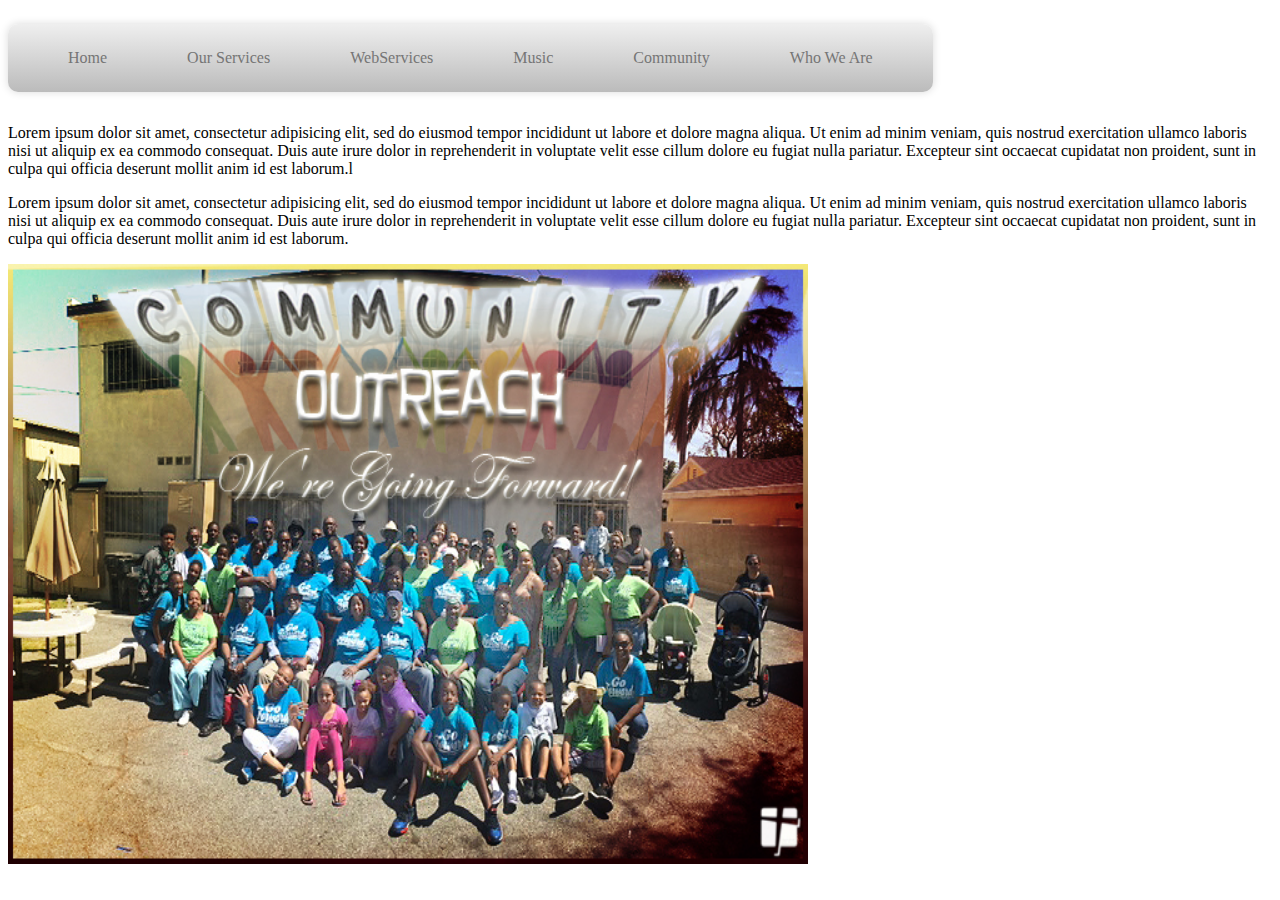
<file: community.html>
<!DOCTYPE html>
<html>
<head>
<link rel="stylesheet" type="text/css" href="index.css">
	<title>
		<h1 class="community_title">
			Giving to our Community
		</h1>
	</title>

</head>
</head>
	<nav>
		<ul>
			<li><a href="index.html">Home</a></li>
			<li><a href="#photography.html"> Our Services</a>
				<ul>
					<li><a href="photography.html">Photography</a></li>
					<li><a href="photography.html">Videography</a></li>
				</ul>
			</li>
			<li><a href="front_end.html">WebServices</a>
				<ul>
					<li><a href="front_end.html">front-End Development</a></li>
					<li><a href="front_end.html">Back-End Development</a></li>
				</ul>
			</li>	
			<li><a href="music.html">Music</a>
				<ul>
					<li><a href="music.html">Artists</a></li>
				</ul>
					<ul>
					<li><a href="music.html">Bhayes</a></li>
					</ul>
			</li>
			<li><a href="community.html">Community</a>
				<ul>
					<li><a href="community.html">Community Outreach</a></li>
					<li><a href="community.html">Charties</a></li>
					<li><a href="community.html">Community Service</a></li>
				</ul>
			</li>		
			<li><a href="#">Who We Are</a></li>

		</ul>

	</nav>
<body>
	<div class="community_content">

		<p class="c_p1">
			
			Lorem ipsum dolor sit amet, consectetur adipisicing elit, sed do eiusmod
			tempor incididunt ut labore et dolore magna aliqua. Ut enim ad minim veniam,
			quis nostrud exercitation ullamco laboris nisi ut aliquip ex ea commodo
			consequat. Duis aute irure dolor in reprehenderit in voluptate velit esse
			cillum dolore eu fugiat nulla pariatur. Excepteur sint occaecat cupidatat non
			proident, sunt in culpa qui officia deserunt mollit anim id est laborum.l			
		</p>

		<p class="c_p2">
			Lorem ipsum dolor sit amet, consectetur adipisicing elit, sed do eiusmod
			tempor incididunt ut labore et dolore magna aliqua. Ut enim ad minim veniam,
			quis nostrud exercitation ullamco laboris nisi ut aliquip ex ea commodo
			consequat. Duis aute irure dolor in reprehenderit in voluptate velit esse
			cillum dolore eu fugiat nulla pariatur. Excepteur sint occaecat cupidatat non
			proident, sunt in culpa qui officia deserunt mollit anim id est laborum.
		</p>

		<img src="images/community_outreach.jpg" height="600" width="800">
	</div>



</body>
</html>
</file>
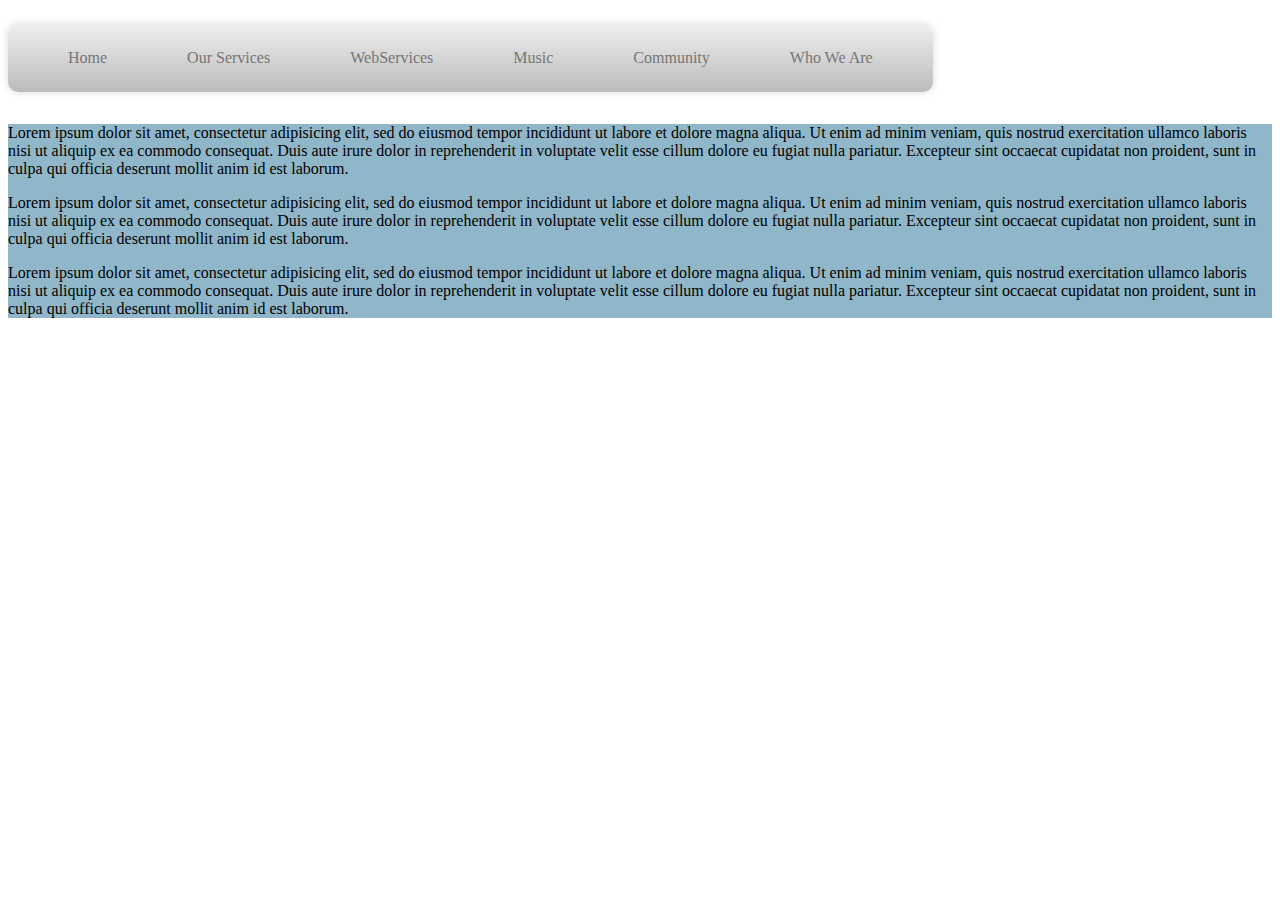
<file: front_end.html>
<!DOCTYPE html>
<html>
<head>
<link rel="stylesheet" type="text/css" href="index.css">
	<title>
		<h2>Web development</h2>
	</title>
</head>

<nav>
		<ul>
			<li><a href="index.html">Home</a></li>
			<li><a href="#photography.html"> Our Services</a>
				<ul>
					<li><a href="photography.html">Photography</a></li>
					<li><a href="photography.html">Videography</a></li>
				</ul>
			</li>
			<li><a href="front_end.html">WebServices</a>
				<ul>
					<li><a href="front_end.html">front-End Development</a></li>
					<li><a href="front_end.html">Back-End Development</a></li>
				</ul>
			</li>	
			<li><a href="music.html">Music</a>
				<ul>
					<li><a href="music.html">Artists</a></li>
				</ul>
					<ul>
					<li><a href="music.html">Bhayes</a></li>
					</ul>
			</li>
			<li><a href="community.html">Community</a>
				<ul>
					<li><a href="community.html">Community Outreach</a></li>
					<li><a href="community.html">Charties</a></li>
					<li><a href="community.html">Community Service</a></li>
				</ul>
			</li>		
			<li><a href="#">Who We Are</a></li>

		</ul>

	</nav>
<body>

<div class="web_content">
	<p>
		Lorem ipsum dolor sit amet, consectetur adipisicing elit, sed do eiusmod
		tempor incididunt ut labore et dolore magna aliqua. Ut enim ad minim veniam,
		quis nostrud exercitation ullamco laboris nisi ut aliquip ex ea commodo
		consequat. Duis aute irure dolor in reprehenderit in voluptate velit esse
		cillum dolore eu fugiat nulla pariatur. Excepteur sint occaecat cupidatat non
		proident, sunt in culpa qui officia deserunt mollit anim id est laborum.
	</p>
	<div class="web_p">
		<p>
			Lorem ipsum dolor sit amet, consectetur adipisicing elit, sed do eiusmod
			tempor incididunt ut labore et dolore magna aliqua. Ut enim ad minim veniam,
			quis nostrud exercitation ullamco laboris nisi ut aliquip ex ea commodo
			consequat. Duis aute irure dolor in reprehenderit in voluptate velit esse
			cillum dolore eu fugiat nulla pariatur. Excepteur sint occaecat cupidatat non
			proident, sunt in culpa qui officia deserunt mollit anim id est laborum.
		</p>
	</div>	
	<div class="web_p2">
		<p>
			Lorem ipsum dolor sit amet, consectetur adipisicing elit, sed do eiusmod
			tempor incididunt ut labore et dolore magna aliqua. Ut enim ad minim veniam,
			quis nostrud exercitation ullamco laboris nisi ut aliquip ex ea commodo
			consequat. Duis aute irure dolor in reprehenderit in voluptate velit esse
			cillum dolore eu fugiat nulla pariatur. Excepteur sint occaecat cupidatat non
			proident, sunt in culpa qui officia deserunt mollit anim id est laborum.
		</p>
	</div>	
</div>



</body>
</html>
</file>
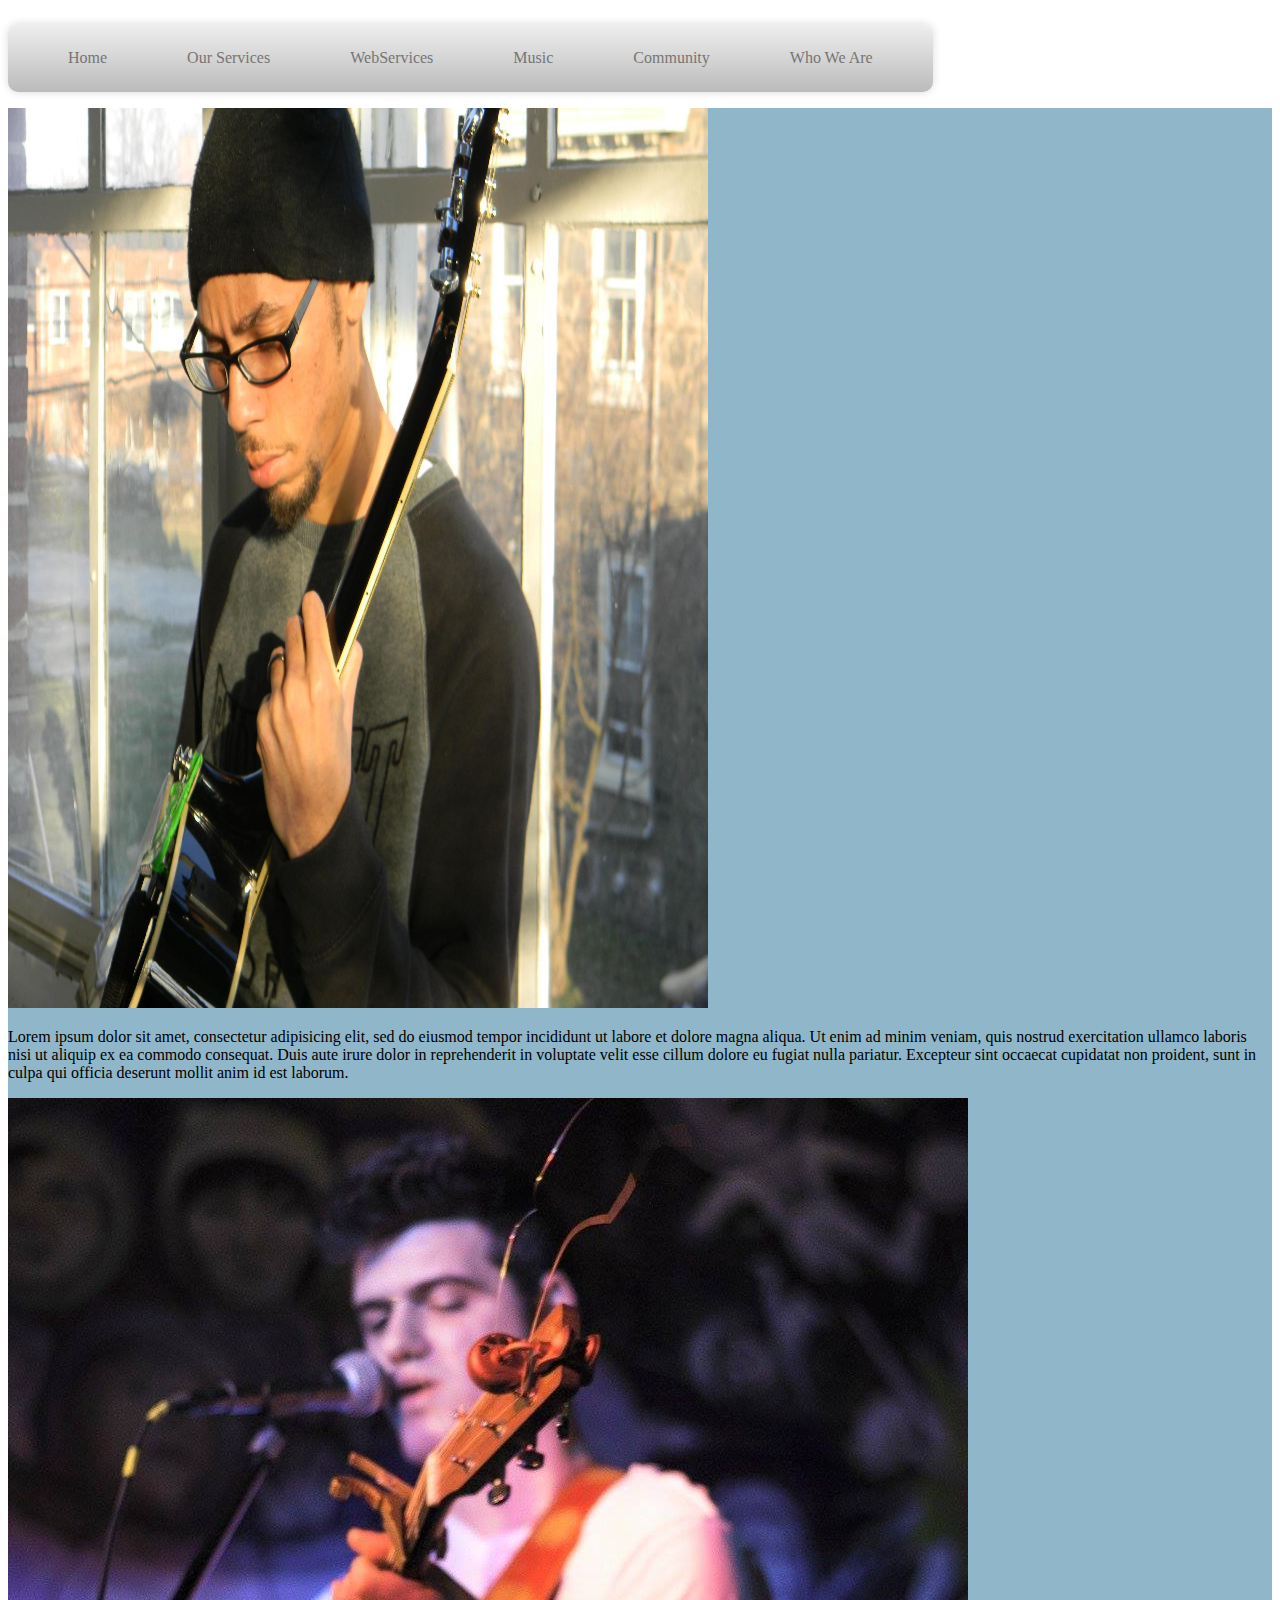
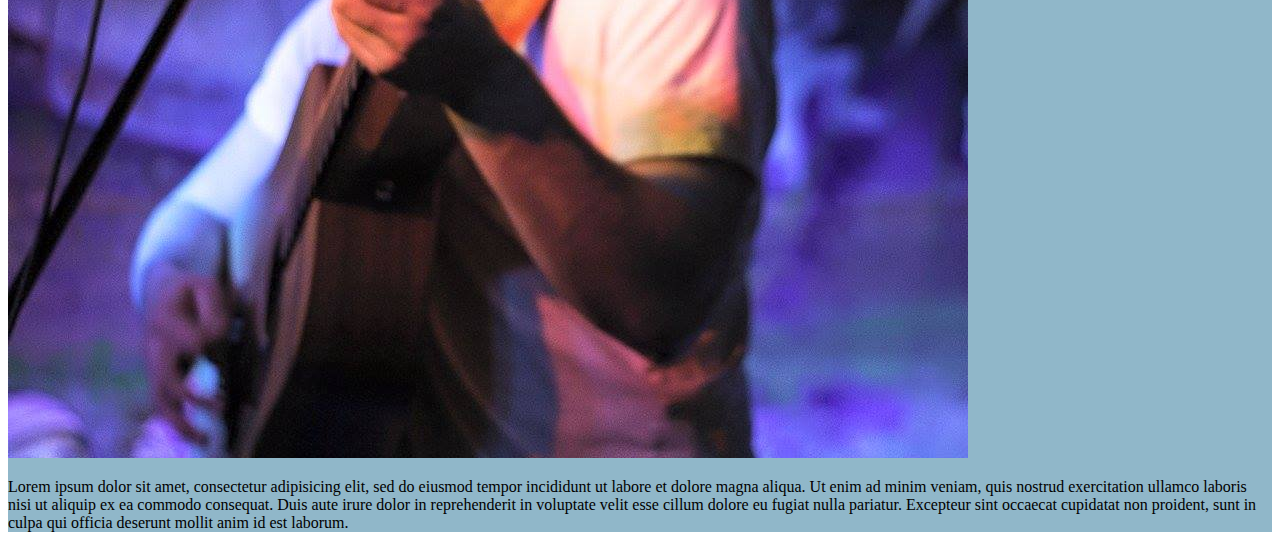
<file: music.html>
<!DOCTYPE html>
<html>
<head>
<link rel="stylesheet" type="text/css" href="index.css">
	<title>
		
			<h1 class="music_title"> Music Production
			</h1>
		</div>
	</title>
</head>
</head>
	<nav>
		<ul>
			<li><a href="index.html">Home</a></li>
			<li><a href="#photography.html"> Our Services</a>
				<ul>
					<li><a href="photography.html">Photography</a></li>
					<li><a href="photography.html">Videography</a></li>
				</ul>
			</li>
			<li><a href="front_end.html">WebServices</a>
				<ul>
					<li><a href="front_end.html">front-End Development</a></li>
					<li><a href="front_end.html">Back-End Development</a></li>
				</ul>
			</li>	
			<li><a href="music.html">Music</a>
				<ul>
					<li><a href="music.html">Artists</a></li>
				</ul>
					<ul>
					<li><a href="music.html">Bhayes</a></li>
					</ul>
			</li>
			<li><a href="community.html">Community</a>
				<ul>
					<li><a href="community.html">Community Outreach</a></li>
					<li><a href="community.html">Charties</a></li>
					<li><a href="community.html">Community Service</a></li>
				</ul>
			</li>		
			<li><a href="#">Who We Are</a></li>

		</ul>

	</nav>
<body>
  <div class="music_content">
	<div class="music_img">
		<img src="images/bran_music.jpg" height="900" width="700">
	</div>
	<div class="m_p1">
		<p>
			Lorem ipsum dolor sit amet, consectetur adipisicing elit, sed do eiusmod
			tempor incididunt ut labore et dolore magna aliqua. Ut enim ad minim veniam,
			quis nostrud exercitation ullamco laboris nisi ut aliquip ex ea commodo
			consequat. Duis aute irure dolor in reprehenderit in voluptate velit esse
			cillum dolore eu fugiat nulla pariatur. Excepteur sint occaecat cupidatat non
			proident, sunt in culpa qui officia deserunt mollit anim id est laborum.
		</p>
		
	</div>

	 <div>
	 	<img src="images/music_photo.jpg">
	 		<p>
	 			Lorem ipsum dolor sit amet, consectetur adipisicing elit, sed do eiusmod
	 			tempor incididunt ut labore et dolore magna aliqua. Ut enim ad minim veniam,
	 			quis nostrud exercitation ullamco laboris nisi ut aliquip ex ea commodo
	 			consequat. Duis aute irure dolor in reprehenderit in voluptate velit esse
	 			cillum dolore eu fugiat nulla pariatur. Excepteur sint occaecat cupidatat non
	 			proident, sunt in culpa qui officia deserunt mollit anim id est laborum.
	 		</p>
	 </div>

	</div>

</body>
</html>
</file>
<file: index.css>
nav ul ul {
	display: none;
}
	nav ul li:hover > ul {
		display: block;
	}

nav ul {
	background: #efefef; 
	background: linear-gradient(top, #efefef 0%, #bbbbbb 100%);  
	background: -moz-linear-gradient(top, #efefef 0%, #bbbbbb 100%); 
	background: -webkit-linear-gradient(top, #efefef 0%,#bbbbbb 100%); 
	box-shadow: 0px 0px 9px rgba(0,0,0,0.15);
	padding: 0 20px;
	border-radius: 10px;  
	list-style: none;
	position: relative;
	display: inline-table;
}
	nav ul:after {
		content: ""; clear: both; display: block;
	}
nav ul li {
	float: left;
}
	nav ul li:hover {
		background: #4b545f;
		background: linear-gradient(top, #4f5964 0%, #5f6975 40%);
		background: -moz-linear-gradient(top, #4f5964 0%, #5f6975 40%);
		background: -webkit-linear-gradient(top, #4f5964 0%,#5f6975 40%);
	}
		nav ul li:hover a {
			color: #fff;
		}
	
	nav ul li a {
		display: block; padding: 25px 40px;
		color: #757575; text-decoration: none;
	}

	nav ul ul {
	background: #5f6975; border-radius: 0px; padding: 0;
	position: absolute; top: 100%;
}
	nav ul ul li {
		float: none; 
		border-top: 1px solid #6b727c;
		border-bottom: 1px solid #575f6a;
		position: relative;
	}
		nav ul ul li a {
			padding: 15px 40px;
			color: #fff;
		}	
			nav ul ul li a:hover {
				background: #4b545f;
			}

nav ul ul ul {
	position: absolute; left: 100%; top:0;
}				

 /*carosel*/
 li.smbar{
	list-style-type: none;
}

.socialmediabar{
	width: 100px;
	position: fixed;
	left: -20px;
	z-index: 1;

}

/*div#background-slideshow{
    position: relative;
    height: 745px;
    width: 1440px;
    position: absolute;
    top: 0px;
    right: -10px;
}

img.slides{
    position: absolute;
    width: 100%;
    top: 0px;
    right: 0px;
    height: 745px;
}

img#music-image{
    z-index: -666;
}

img#video-image{
    z-index: -777;
}

img#web-image{
    z-index: -888;
}

img#community-image{
    z-index: -999;
}*/

 /*main page*/

 .index_content {
 	background-color: #90b7c9
 }
/* photography page*/

.photo_content {
	background-color: #90b7c9
}



/* music page*/

.music_content {
	background-color: #90b7c9
}


/*web content*/

.web_content {
	background-color: #90b7c9
	

}
</file>
